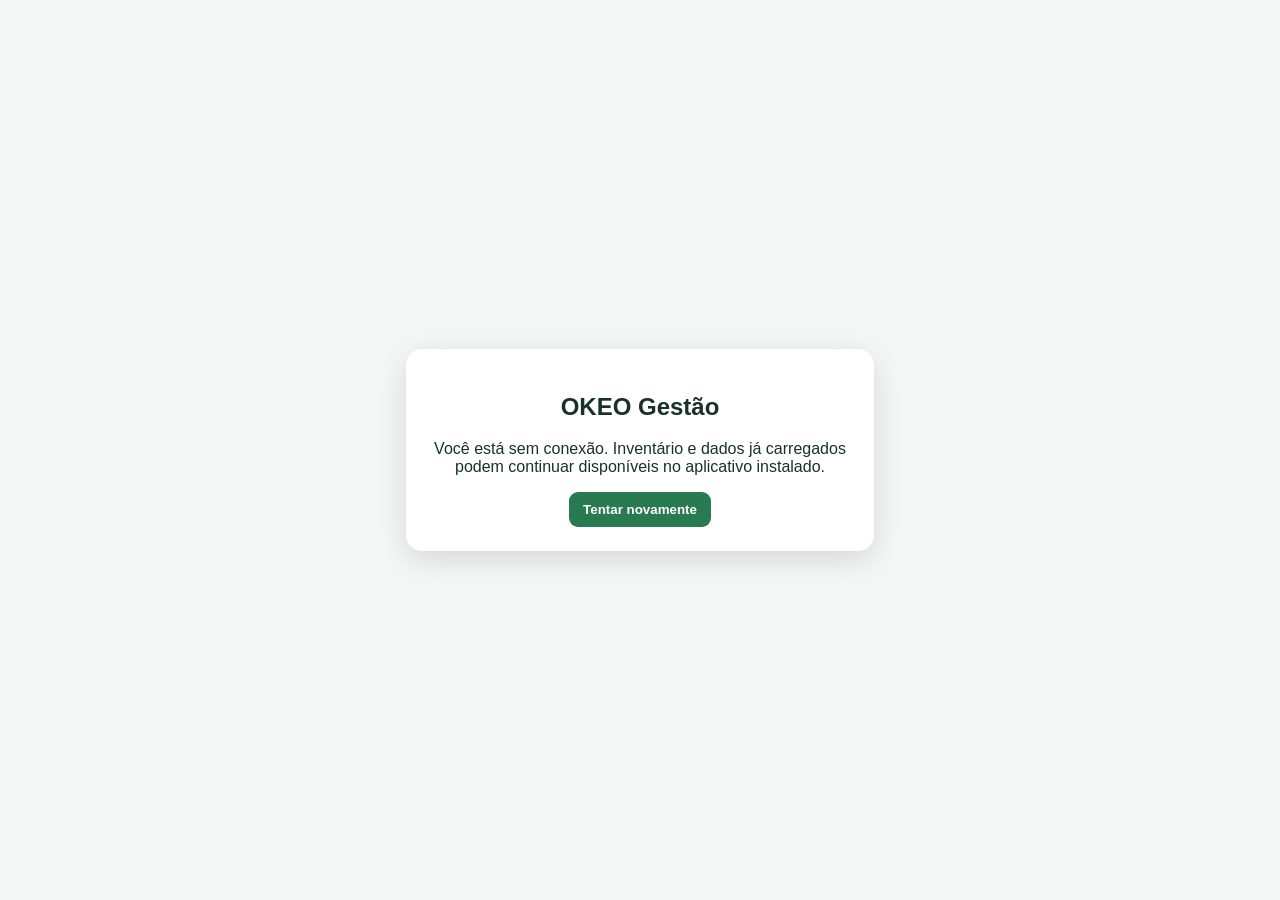
<file: offline.html>
<!doctype html><html lang="pt-BR"><head><meta charset="utf-8"><meta name="viewport" content="width=device-width,initial-scale=1">
<title>OKEO Gestão — Offline</title><style>body{font-family:Arial,sans-serif;background:#f4f7f5;color:#183229;margin:0;display:grid;place-items:center;min-height:100vh}.box{max-width:420px;background:white;padding:24px;border-radius:16px;box-shadow:0 8px 30px #0002;text-align:center}button{padding:10px 14px;border:0;border-radius:9px;background:#287a50;color:white;font-weight:700}</style></head>
<body><div class="box"><h2>OKEO Gestão</h2><p>Você está sem conexão. Inventário e dados já carregados podem continuar disponíveis no aplicativo instalado.</p><button onclick="location.reload()">Tentar novamente</button></div></body></html>
</file>
